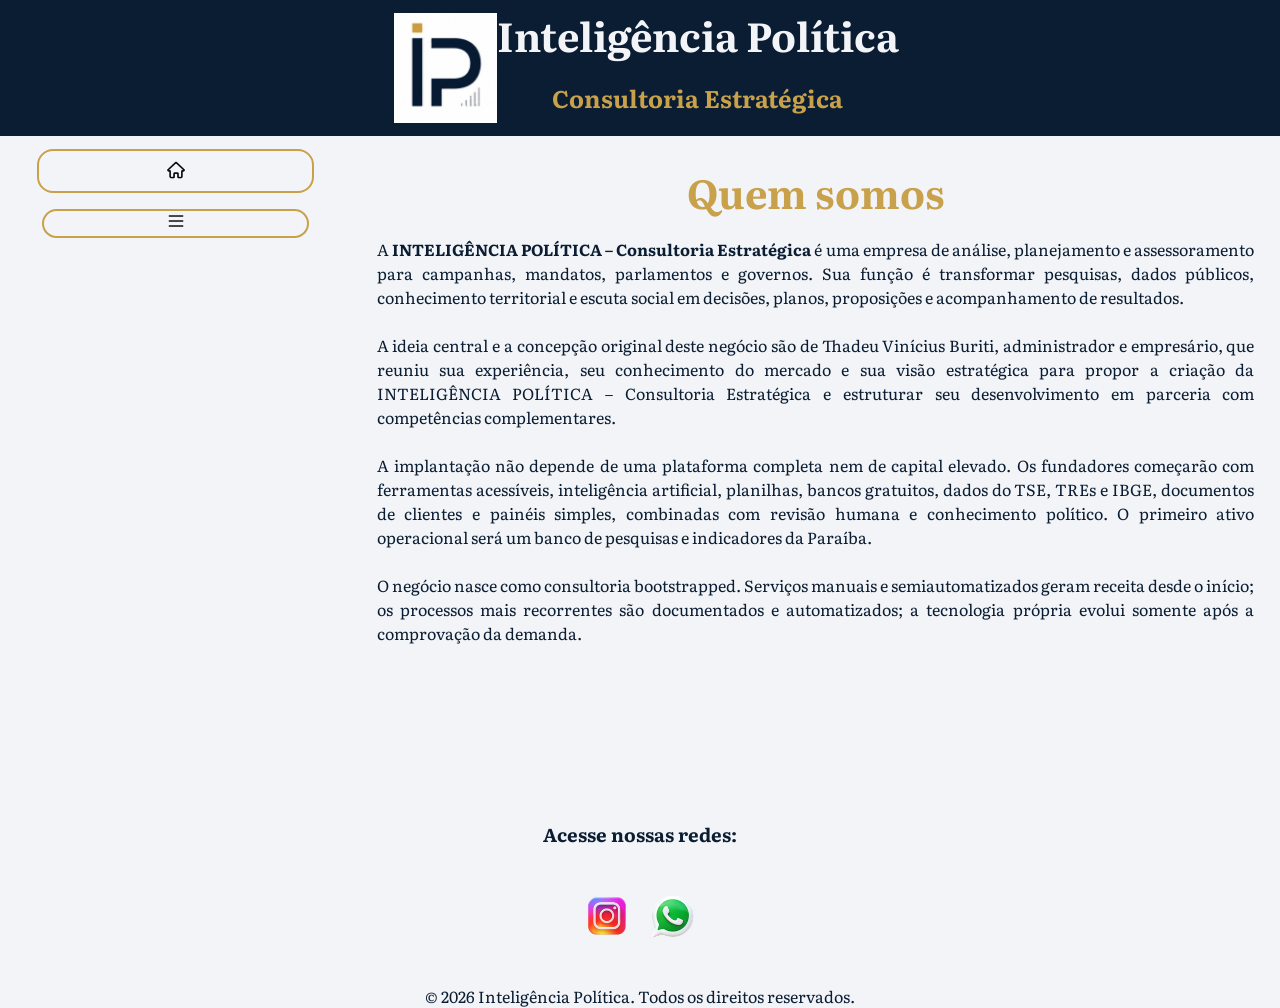
<file: index.html>
<!DOCTYPE html>
<html lang="pt-br">
<head>
    <meta charset="UTF-8">
    <meta name="viewport" content="width=device-width, initial-scale=1.0">
    <meta name="description" content="Um site sobre jogos de video game">
    <link rel="stylesheet" href="/styles/style.css">
    <title>Inteligência Política</title>
</head>
<body>
    <header class="cabecalho">
        <section class="cabecalho_section">
            <h1 class="titulo">Inteligência Política</h1>
            <p class="subtexto">Consultoria Estratégica</p>
        </section>
        <img src="/imagens/logo.png" alt="Logo da Inteligência Política" class="logo">
    </header>
    <main class="principal">
        <section class="principal_section">
            <h2 class="destaquepagina">Quem somos</h2>
            <p class="texto">A <strong>INTELIGÊNCIA POLÍTICA – Consultoria Estratégica</strong> é uma empresa de análise, planejamento e assessoramento para campanhas, mandatos, parlamentos e governos. Sua função é transformar pesquisas, dados públicos, conhecimento territorial e escuta social em decisões, planos, proposições e acompanhamento de resultados.<br><br>
            A ideia central e a concepção original deste negócio são de Thadeu Vinícius Buriti, administrador e empresário, que reuniu sua experiência, seu conhecimento do mercado e sua visão estratégica para propor a criação da INTELIGÊNCIA POLÍTICA – Consultoria Estratégica e estruturar seu desenvolvimento em parceria com competências complementares.<br><br>
            A implantação não depende de uma plataforma completa nem de capital elevado. Os fundadores começarão com ferramentas acessíveis, inteligência artificial, planilhas, bancos gratuitos, dados do TSE, TREs e IBGE, documentos de clientes e painéis simples, combinadas com revisão humana e
            conhecimento político. O primeiro ativo operacional será um banco de pesquisas e indicadores da Paraíba.<br><br>               
            O negócio nasce como consultoria bootstrapped. Serviços manuais e semiautomatizados geram receita desde o início; os processos mais recorrentes são documentados e automatizados; a tecnologia própria evolui somente após a comprovação da demanda.</p>
        </section>
        <nav class="home">
            <a class="botao_home" href="./index.html">
                <img class="ihome" src="/imagens/home.png">
            </a>
        <i id="hMenu" class="icone_home" onclick="clickMenu()">
            <img class="menuHIcone" src="imagens/hamburger.png">
        </i>
        <div id="idmenu" class="menu">
            <a class="botao_menu" href="./publicoalvo.html">Público-Alvo</a>
            <a class="botao_menu" href="./serviços.html">Serviços</a>
            <a class="botao_menu" href="./niveisprodutos.html">Produtos</a>
        </div>
        </nav>
    </main>
    <footer class="pe-principal">
        <h3 class="pe-titulo"> Acesse nossas redes:</h3>
        <div class="redes_sociais">
                <a class="botao" href="./redes.html">
                    <img src="/imagens/instagram.png" alt="Logo do Instagram" class="logo_rede">
                </a>
                <a class="botao" href="./redes.html">
                    <img src="/imagens/whatsapp.png" alt="Logo do WhatsApp" class="logo_rede">
                </a>
                </div>
        <p class="pe">&copy; 2026 Inteligência Política. Todos os direitos reservados.</p>
    </footer>
    <script>
        function clickMenu() {
            if (idmenu.style.display == 'flex') {
                idmenu.style.display = 'none'
            } else {
                idmenu.style.display = 'flex'
            }
        }
    </script>
</body>
</html>
</file>
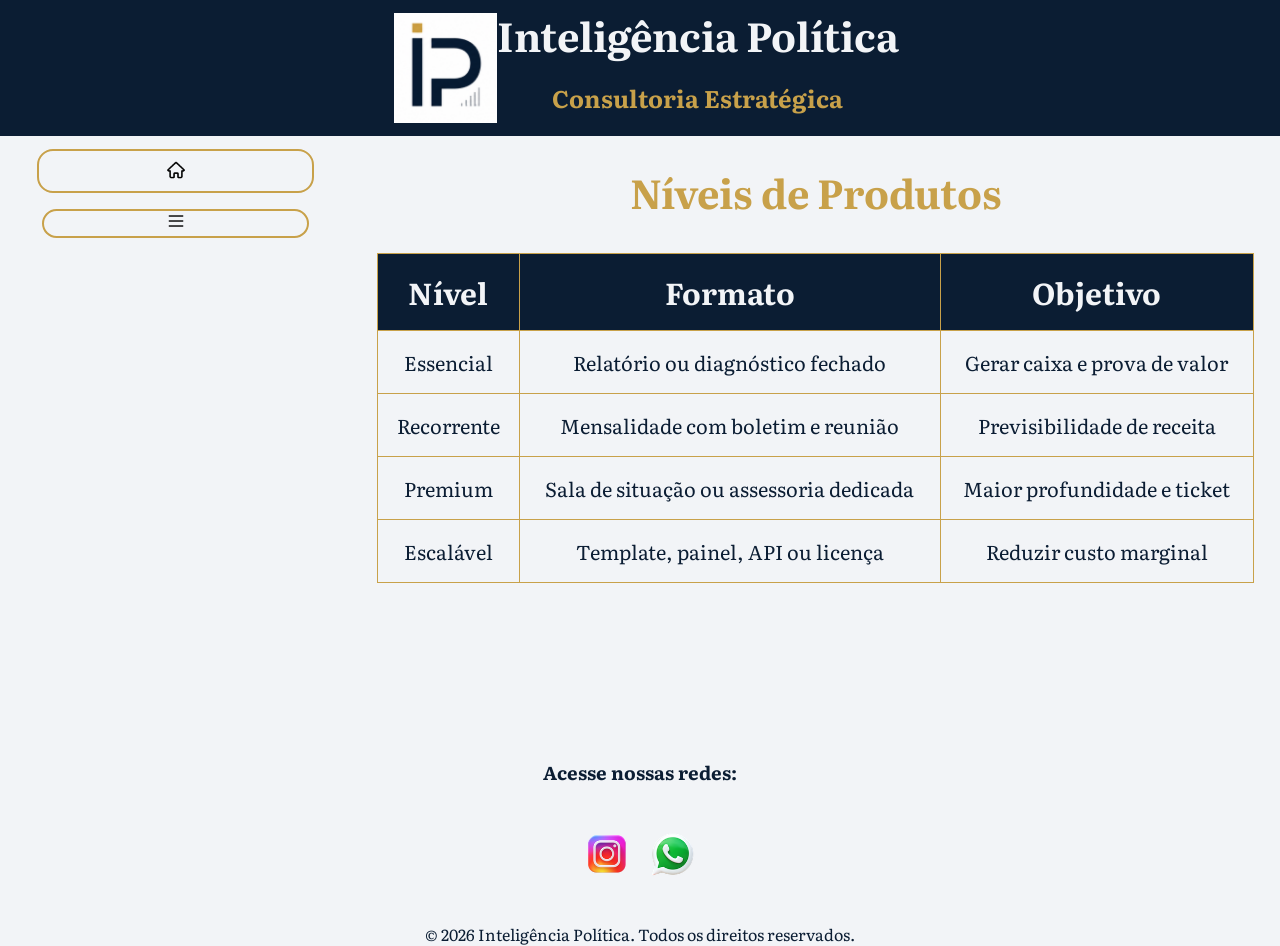
<file: niveisprodutos.html>
<!DOCTYPE html>
<html lang="pt-br">
<head>
    <meta charset="UTF-8">
    <meta name="viewport" content="width=device-width, initial-scale=1.0">
    <meta name="description" content="Um site sobre jogos de video game">
    <link rel="stylesheet" href="/styles/style.css">
    <title>Inteligência Política</title>
</head>
<body>
    <header class="cabecalho">
        <section class="cabecalho_section">
            <h1 class="titulo">Inteligência Política</h1>
            <p class="subtexto">Consultoria Estratégica</p>
        </section>
        <img src="/imagens/logo.png" alt="Logo da Inteligência Política" class="logo">
    </header>
    <main class="principal">
        <section class="principal_section">
            <h2 class="destaquepagina">Níveis de Produtos</h2>
            <p class="texto"></p>
            <table class="tabela" border="1">
                <thead>
                    <tr>
                        <th class="tabela_cabecalho">Nível</th>
                        <th class="tabela_cabecalho">Formato</th>
                        <th class="tabela_cabecalho">Objetivo</th>
                    </tr>
                </thead>
                <tbody>
                <tr>
                    <td class="tabela_linha">Essencial</td>
                    <td class="tabela_linha">Relatório ou diagnóstico fechado</td>
                    <td class="tabela_linha">Gerar caixa e prova de valor</td>
                </tr>
                <tr>
                    <td class="tabela_linha">Recorrente</td>
                    <td class="tabela_linha">Mensalidade com boletim e reunião</td>
                    <td class="tabela_linha">Previsibilidade de receita</td>
                </tr>
                <tr>
                    <td class="tabela_linha">Premium</td>
                    <td class="tabela_linha">Sala de situação ou assessoria dedicada</td>
                    <td class="tabela_linha">Maior profundidade e ticket</td>
                </tr>
                <tr>
                    <td class="tabela_linha">Escalável</td>
                    <td class="tabela_linha">Template, painel, API ou licença</td>
                    <td class="tabela_linha">Reduzir custo marginal</td>
                </tr>
                </tbody>
            </table>
        </section>
        <nav class="home">
            <a class="botao_home" href="./index.html">
                <img class="ihome" src="/imagens/home.png">
            </a>
        <i id="hMenu" class="icone_home" onclick="clickMenu()">
            <img class="menuHIcone" src="imagens/hamburger.png">
        </i>
        <div id="idmenu" class="menu">
            <a class="botao_menu" href="./publicoalvo.html">Público-Alvo</a>
            <a class="botao_menu" href="./serviços.html">Serviços</a>
            <a class="botao_menu" href="./niveisprodutos.html">Produtos</a>
        </div>
        </nav>
    </main>
    <footer class="pe-principal">
        <h3 class="pe-titulo"> Acesse nossas redes:</h3>
        <div class="redes_sociais">
                <a class="botao" href="./redes.html">
                    <img src="/imagens/instagram.png" alt="Logo do Instagram" class="logo_rede">
                </a>
                <a class="botao" href="./redes.html">
                    <img src="/imagens/whatsapp.png" alt="Logo do WhatsApp" class="logo_rede">
                </a>
                </div>
        <p class="pe">&copy; 2026 Inteligência Política. Todos os direitos reservados.</p>
    </footer>
    <script>
        function clickMenu() {
            if (idmenu.style.display == 'flex') {
                idmenu.style.display = 'none'
            } else {
                idmenu.style.display = 'flex'
            }
        }
    </script>
</body>
</html>
</file>
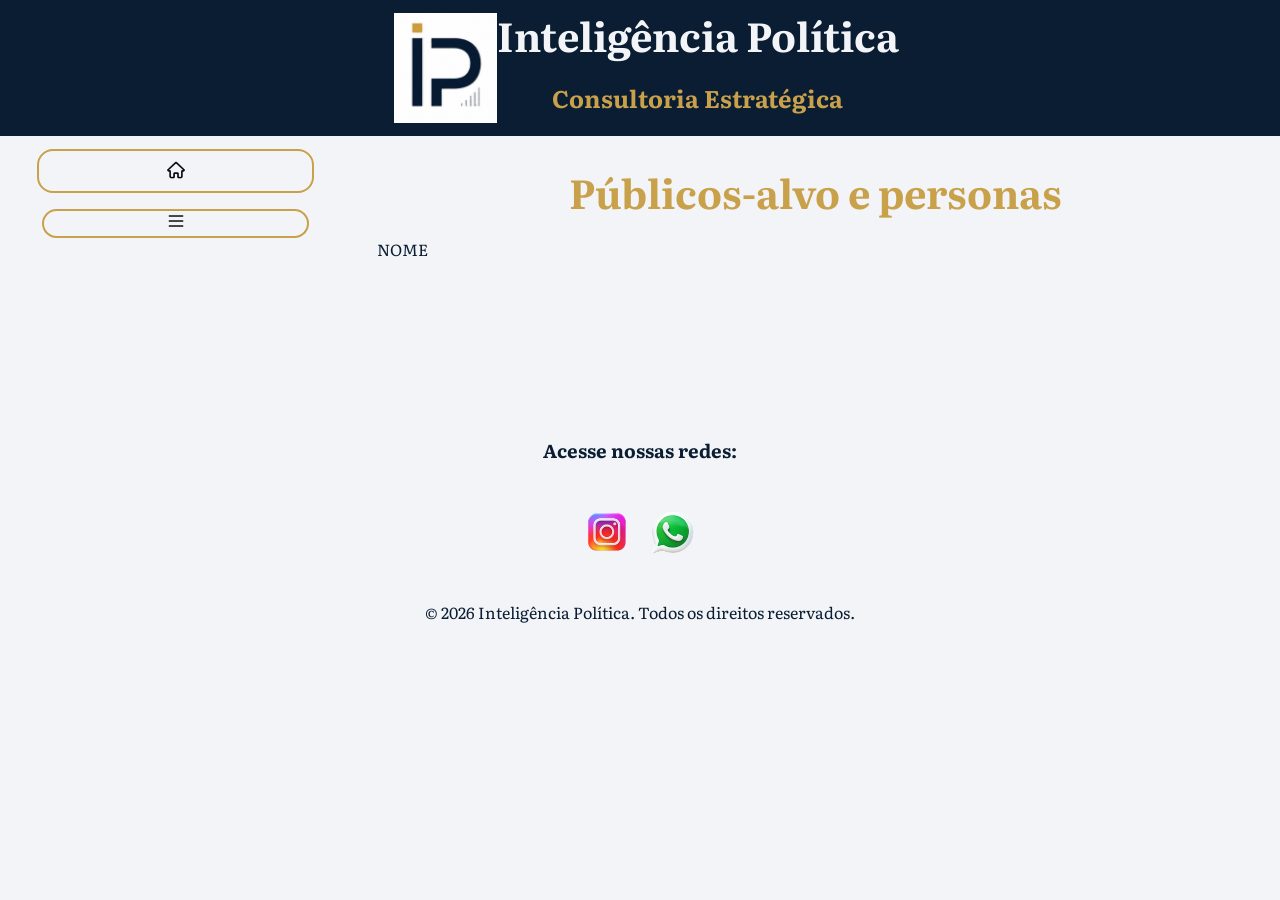
<file: publicoalvo.html>
<!DOCTYPE html>
<html lang="pt-br">
<head>
    <meta charset="UTF-8">
    <meta name="viewport" content="width=device-width, initial-scale=1.0">
    <meta name="description" content="Um site sobre jogos de video game">
    <link rel="stylesheet" href="/styles/style.css">
    <title>Inteligência Política</title>
</head>
<body>
    <header class="cabecalho">
        <section class="cabecalho_section">
            <h1 class="titulo">Inteligência Política</h1>
            <p class="subtexto">Consultoria Estratégica</p>
        </section>
        <img src="/imagens/logo.png" alt="Logo da Inteligência Política" class="logo">
    </header>
    <main class="principal">
        <section class="principal_section">
            <h2 class="destaquepagina">Públicos-alvo e personas</h2>
            <p class="texto">NOME</p>
            <!-- <iframe class="video" width="560" height="315" src="https://www.youtube.com/embed/6uTWcVpNL20?si=Ez5JfaixBB6S69fX&amp;controls=0" title="YouTube video player" frameborder="0" allow="accelerometer; autoplay; clipboard-write; encrypted-media; gyroscope; picture-in-picture; web-share" referrerpolicy="strict-origin-when-cross-origin" allowfullscreen></iframe> -->
        </section>
        <nav class="home">
            <a class="botao_home" href="./index.html">
                <img class="ihome" src="/imagens/home.png">
            </a>
        <i id="hMenu" class="icone_home" onclick="clickMenu()">
            <img class="menuHIcone" src="imagens/hamburger.png">
        </i>
        <div id="idmenu" class="menu">
            <a class="botao_menu" href="./publicoalvo.html">Público-Alvo</a>
            <a class="botao_menu" href="./serviços.html">Serviços</a>
            <a class="botao_menu" href="./niveisprodutos.html">Produtos</a>
        </div>
        </nav>
    </main>
    <footer class="pe-principal">
        <h3 class="pe-titulo"> Acesse nossas redes:</h3>
        <div class="redes_sociais">
                <a class="botao" href="./redes.html">
                    <img src="/imagens/instagram.png" alt="Logo do Instagram" class="logo_rede">
                </a>
                <a class="botao" href="./redes.html">
                    <img src="/imagens/whatsapp.png" alt="Logo do WhatsApp" class="logo_rede">
                </a>
                </div>
        <p class="pe">&copy; 2026 Inteligência Política. Todos os direitos reservados.</p>
    </footer>
    <script>
    function clickMenu() {
        if (idmenu.style.display == 'flex') {
            idmenu.style.display = 'none'
        } else {
            idmenu.style.display = 'flex'
        }
    }
    </script>
</body>
</html>
</file>
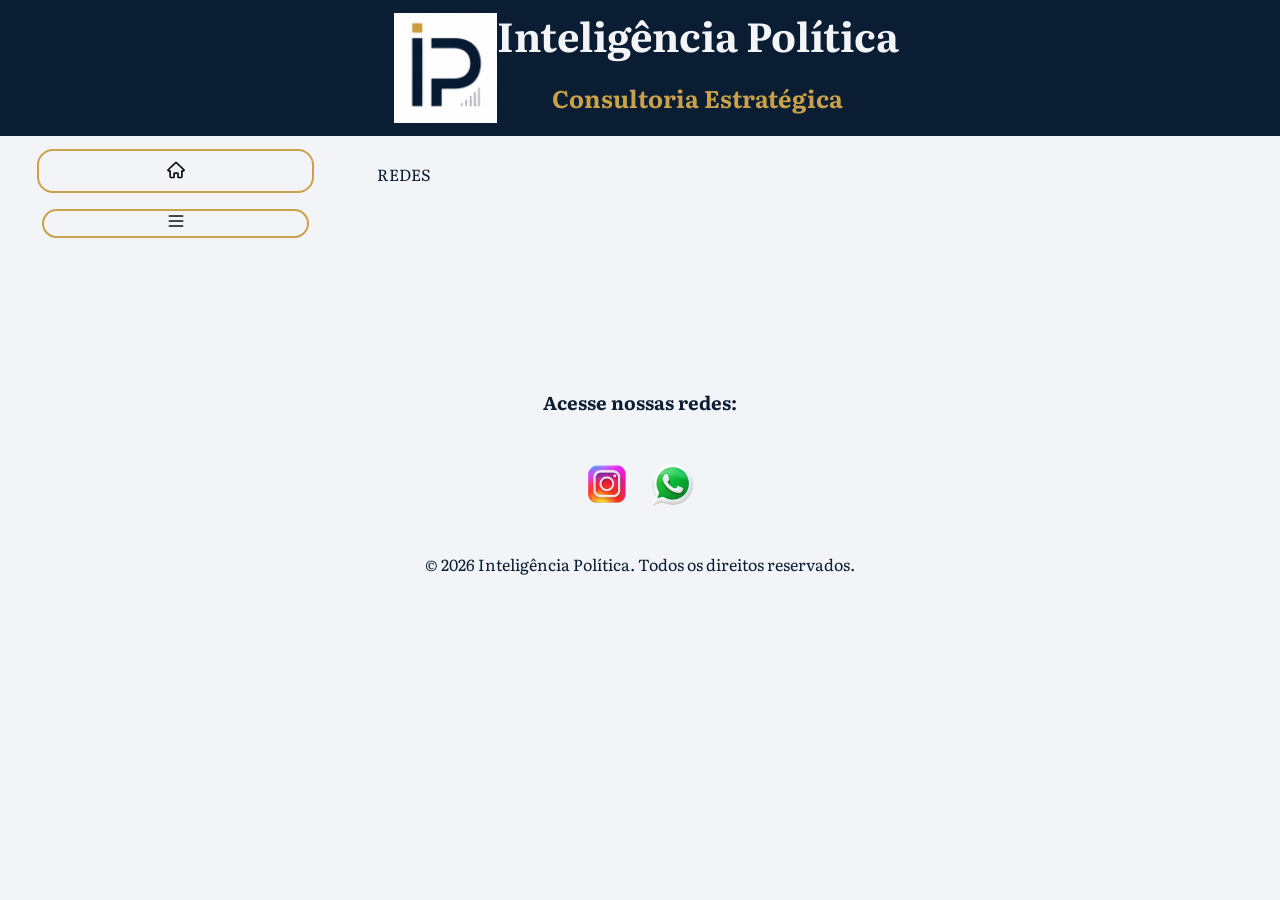
<file: redes.html>
<!DOCTYPE html>
<html lang="pt-br">
<head>
    <meta charset="UTF-8">
    <meta name="viewport" content="width=device-width, initial-scale=1.0">
    <meta name="description" content="Um site sobre jogos de video game">
    <link rel="stylesheet" href="/styles/style.css">
    <title>Inteligência Política</title>
</head>
<body>
    <header class="cabecalho">
        <section class="cabecalho_section">
            <h1 class="titulo">Inteligência Política</h1>
            <p class="subtexto">Consultoria Estratégica</p>
        </section>
        <img src="/imagens/logo.png" alt="Logo da Inteligência Política" class="logo">
    </header>
    <main class="principal">
        <section class="principal_section">
            <p>REDES</p>
        </section>
        <nav class="home">
            <a class="botao_home" href="./index.html">
                <img class="ihome" src="/imagens/home.png">
            </a>
        <i id="hMenu" class="icone_home" onclick="clickMenu()">
            <img class="menuHIcone" src="imagens/hamburger.png">
        </i>
        <div id="idmenu" class="menu">
            <a class="botao_menu" href="./publicoalvo.html">Público-Alvo</a>
            <a class="botao_menu" href="./serviços.html">Serviços</a>
            <a class="botao_menu" href="./niveisprodutos.html">Produtos</a>
        </div>
        </nav>
    </main>
    <footer class="pe-principal">
        <h3 class="pe-titulo"> Acesse nossas redes:</h3>
        <div class="redes_sociais">
                <a class="botao" href="./redes.html">
                    <img src="/imagens/instagram.png" alt="Logo do Instagram" class="logo_rede">
                </a>
                <a class="botao" href="./redes.html">
                    <img src="/imagens/whatsapp.png" alt="Logo do WhatsApp" class="logo_rede">
                </a>
                </div>
        <p class="pe">&copy; 2026 Inteligência Política. Todos os direitos reservados.</p>
    </footer>
    <script>
        function clickMenu() {
            if (idmenu.style.display == 'flex') {
                idmenu.style.display = 'none'
            } else {
                idmenu.style.display = 'flex'
            }
        }
    </script>
</body>
</html>
</file>
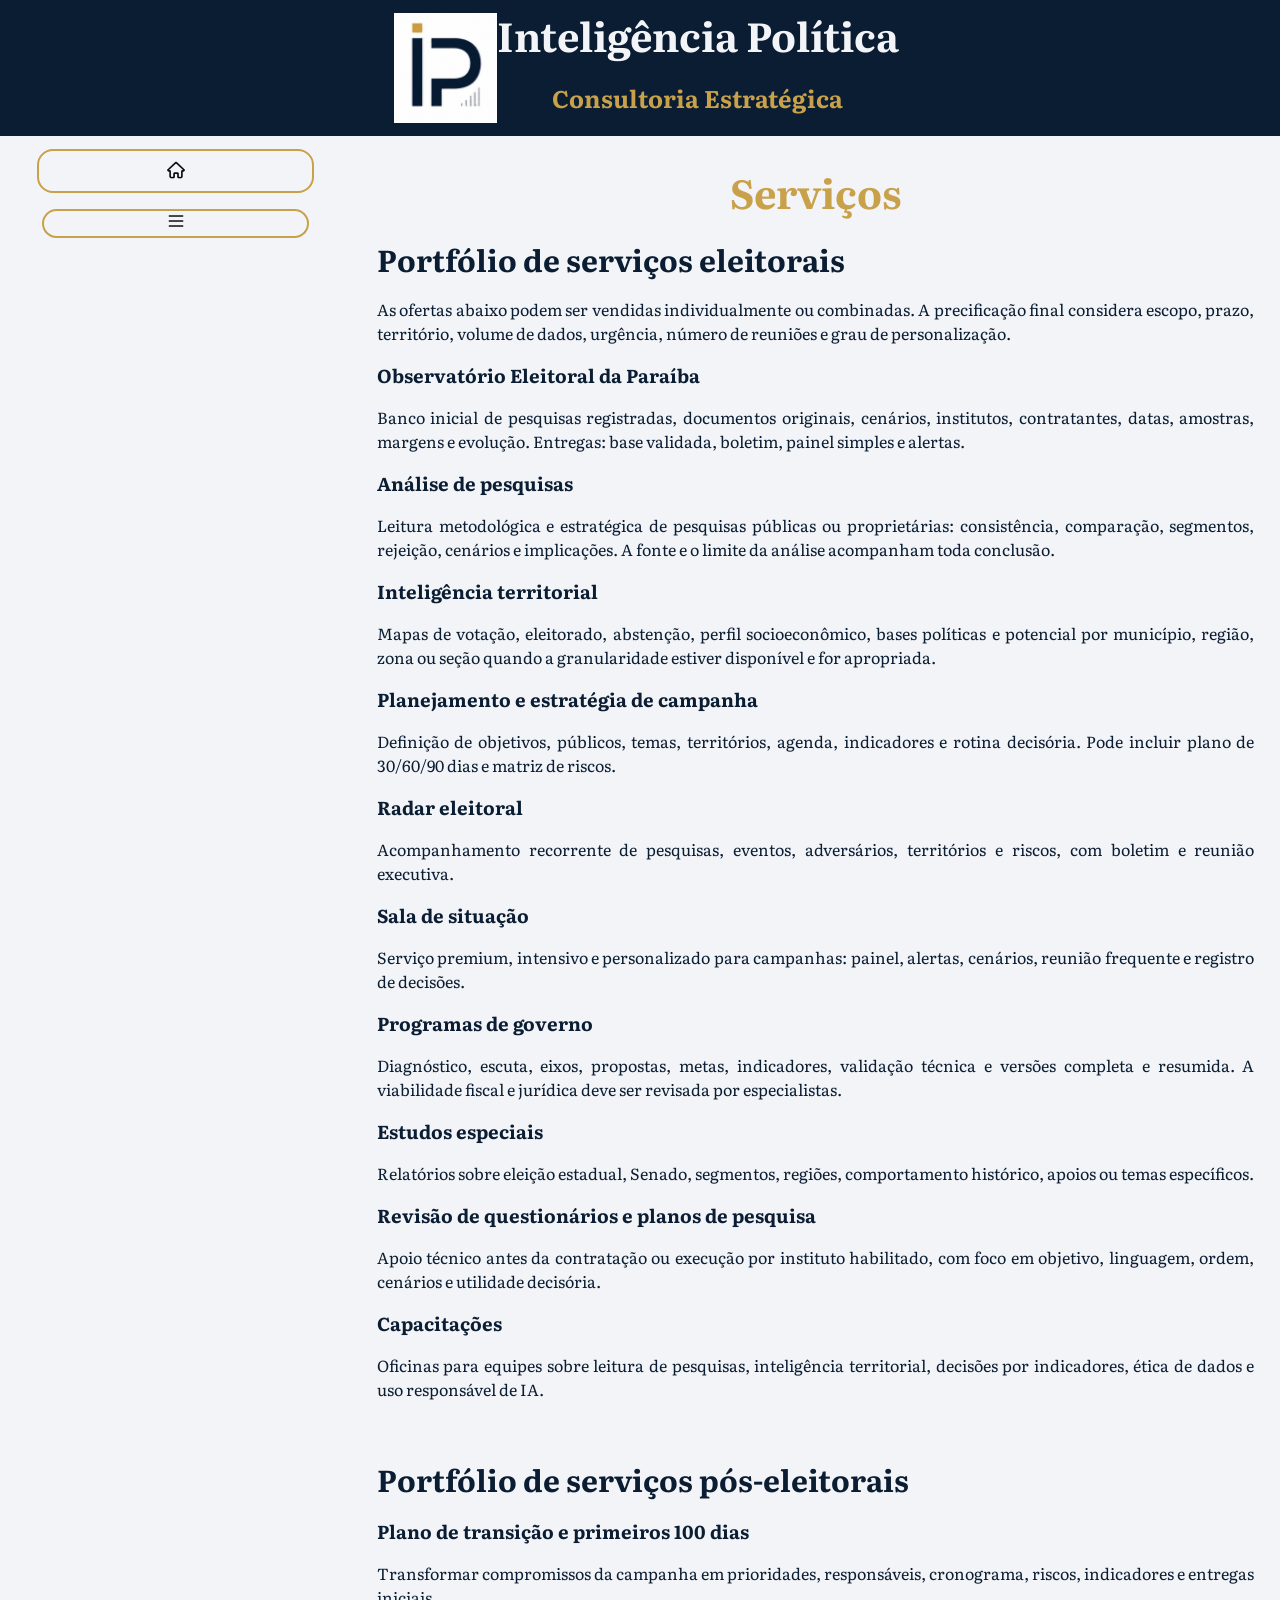
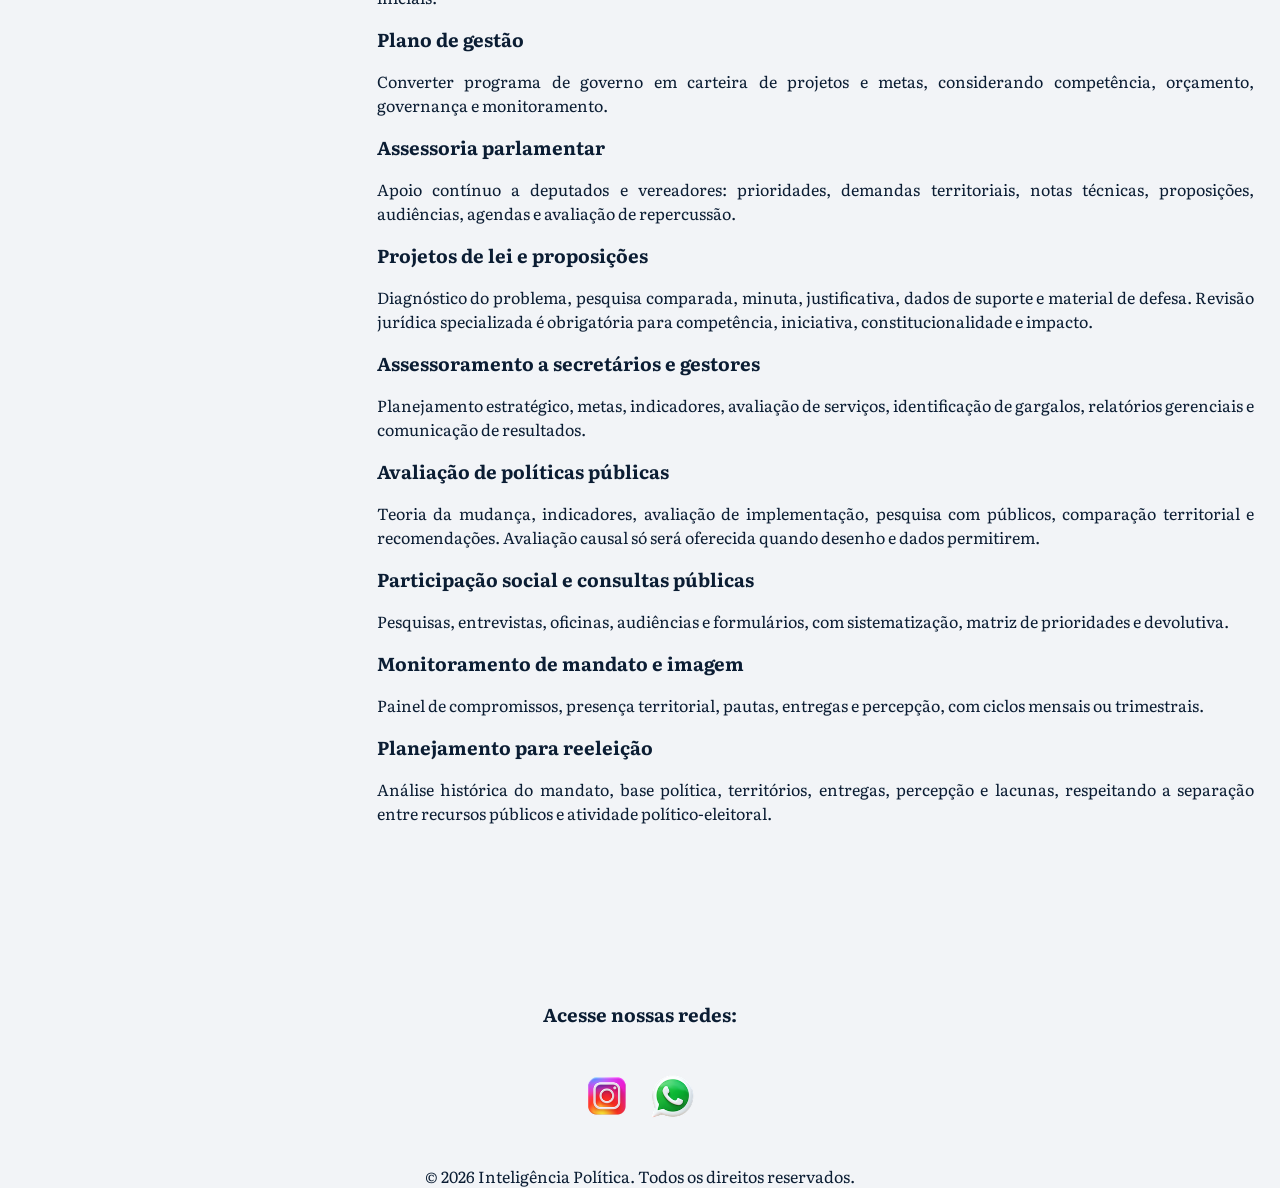
<file: serviços.html>
<!DOCTYPE html>
<html lang="pt-br">
<head>
    <meta charset="UTF-8">
    <meta name="viewport" content="width=device-width, initial-scale=1.0">
    <meta name="description" content="Um site sobre jogos de video game">
    <link rel="stylesheet" href="/styles/style.css">
    <title>Inteligência Política</title>
</head>
<body>
    <header class="cabecalho">
        <section class="cabecalho_section">
            <h1 class="titulo">Inteligência Política</h1>
            <p class="subtexto">Consultoria Estratégica</p>
        </section>
        <img src="/imagens/logo.png" alt="Logo da Inteligência Política" class="logo">
    </header>
    <main class="principal">
        <section class="principal_section">
            <h2 class="destaquepagina">Serviços</h2>
            <h3 class="destaquetexto"><strong >Portfólio de serviços eleitorais</strong></h3>
            <p class="texto">As ofertas abaixo podem ser vendidas individualmente ou combinadas. A precificação final considera escopo, prazo, território, volume de dados, urgência, número de reuniões e grau de personalização.</p>
            <h3 class="destaquetexto_menor">Observatório Eleitoral da Paraíba</h3>
            <p class="texto">Banco inicial de pesquisas registradas, documentos originais, cenários, institutos, contratantes, datas, amostras, margens e evolução. Entregas: base validada, boletim, painel simples e alertas.</p>
            <h3 class="destaquetexto_menor">Análise de pesquisas</h3>
            <p class="texto">Leitura metodológica e estratégica de pesquisas públicas ou proprietárias: consistência, comparação, segmentos, rejeição, cenários e implicações. A fonte e o limite da análise acompanham toda conclusão.</p>
            <h3 class="destaquetexto_menor">Inteligência territorial</h3>
            <p class="texto">Mapas de votação, eleitorado, abstenção, perfil socioeconômico, bases políticas e potencial por município, região, zona ou seção quando a granularidade estiver disponível e for apropriada.</p>
            <h3 class="destaquetexto_menor">Planejamento e estratégia de campanha</h3>
            <p class="texto">Definição de objetivos, públicos, temas, territórios, agenda, indicadores e rotina decisória. Pode incluir plano de 30/60/90 dias e matriz de riscos.</p>
            <h3 class="destaquetexto_menor">Radar eleitoral</h3>
            <p class="texto">Acompanhamento recorrente de pesquisas, eventos, adversários, territórios e riscos, com boletim e reunião executiva.</p>
            <h3 class="destaquetexto_menor">Sala de situação</h3>
            <p class="texto">Serviço premium, intensivo e personalizado para campanhas: painel, alertas, cenários, reunião frequente e registro de decisões.</p>
            <h3 class="destaquetexto_menor">Programas de governo</h3>
            <p class="texto">Diagnóstico, escuta, eixos, propostas, metas, indicadores, validação técnica e versões completa e resumida. A viabilidade fiscal e jurídica deve ser revisada por especialistas.</p>
            <h3 class="destaquetexto_menor">Estudos especiais</h3>
            <p class="texto">Relatórios sobre eleição estadual, Senado, segmentos, regiões, comportamento histórico, apoios ou temas específicos.</p>
            <h3 class="destaquetexto_menor">Revisão de questionários e planos de pesquisa</h3>
            <p class="texto">Apoio técnico antes da contratação ou execução por instituto habilitado, com foco em objetivo, linguagem, ordem, cenários e utilidade decisória.</p>
            <h3 class="destaquetexto_menor">Capacitações</h3>
            <p class="texto">Oficinas para equipes sobre leitura de pesquisas, inteligência territorial, decisões por indicadores, ética de dados e uso responsável de IA.</p><br>
            <h3 class="destaquetexto"><strong>Portfólio de serviços pós-eleitorais</strong></h3>
            <h3 class="destaquetexto_menor">Plano de transição e primeiros 100 dias</h3>
            <p class="texto">Transformar compromissos da campanha em prioridades, responsáveis, cronograma, riscos, indicadores e entregas iniciais.</p>
            <h3 class="destaquetexto_menor">Plano de gestão</h3>
            <p class="texto">Converter programa de governo em carteira de projetos e metas, considerando competência, orçamento, governança e monitoramento.</p>
            <h3 class="destaquetexto_menor">Assessoria parlamentar</h3>
            <p class="texto">Apoio contínuo a deputados e vereadores: prioridades, demandas territoriais, notas técnicas, proposições, audiências, agendas e avaliação de repercussão.</p>
            <h3 class="destaquetexto_menor">Projetos de lei e proposições</h3>
            <p class="texto">Diagnóstico do problema, pesquisa comparada, minuta, justificativa, dados de suporte e material de defesa. Revisão jurídica specializada é obrigatória para competência, iniciativa, constitucionalidade e impacto.</p>
            <h3 class="destaquetexto_menor">Assessoramento a secretários e gestores</h3>
            <p class="texto">Planejamento estratégico, metas, indicadores, avaliação de serviços, identificação de gargalos, relatórios gerenciais e comunicação de resultados.</p>
            <h3 class="destaquetexto_menor" >Avaliação de políticas públicas</h3>
            <p class="texto">Teoria da mudança, indicadores, avaliação de implementação, pesquisa com públicos, comparação territorial e recomendações. Avaliação causal só será oferecida quando desenho e dados permitirem.</p>
            <h3 class="destaquetexto_menor">Participação social e consultas públicas</h3>
            <p class="texto">Pesquisas, entrevistas, oficinas, audiências e formulários, com sistematização, matriz de prioridades e devolutiva.</p>
            <h3 class="destaquetexto_menor">Monitoramento de mandato e imagem</h3>
            <p class="texto">Painel de compromissos, presença territorial, pautas, entregas e percepção, com ciclos mensais ou trimestrais.</p>
            <h3 class="destaquetexto_menor">Planejamento para reeleição</h3>
            <p class="texto">Análise histórica do mandato, base política, territórios, entregas, percepção e lacunas, respeitando a separação entre recursos públicos e atividade político-eleitoral.</p>
        </section>
        <nav class="home">
            <a class="botao_home" href="./index.html">
                <img class="ihome" src="/imagens/home.png">
            </a>
        <i id="hMenu" class="icone_home" onclick="clickMenu()">
            <img class="menuHIcone" src="imagens/hamburger.png">
        </i>
        <div id="idmenu" class="menu">
            <a class="botao_menu" href="./publicoalvo.html">Público-Alvo</a>
            <a class="botao_menu" href="./serviços.html">Serviços</a>
            <a class="botao_menu" href="./niveisprodutos.html">Produtos</a>
        </div>
        </nav>
    </main>
    <footer class="pe-principal">
        <h3 class="pe-titulo"> Acesse nossas redes:</h3>
        <div class="redes_sociais">
                <a class="botao" href="./redes.html">
                    <img src="/imagens/instagram.png" alt="Logo do Instagram" class="logo_rede">
                </a>
                <a class="botao" href="./redes.html">
                    <img src="/imagens/whatsapp.png" alt="Logo do WhatsApp" class="logo_rede">
                </a>
                </div>
        <p class="pe">&copy; 2026 Inteligência Política. Todos os direitos reservados.</p>
    </footer>
    <script>
        function clickMenu() {
            if (idmenu.style.display == 'flex') {
                idmenu.style.display = 'none'
            } else {
                idmenu.style.display = 'flex'
            }
        }
    </script>
</body>
</html>
</file>
<file: styles/style.css>
@import url('https://fonts.googleapis.com/css2?family=Literata:ital,opsz,wght@0,7..72,200..900;1,7..72,200..900&family=Roboto:ital,wght@0,100..900;1,100..900&display=swap');

:root {
    --cor-azul: #0B1D33;
    --cor-dourado: #C8A14A;
    --cor-branca: #F2F4F7;
    --cor-verde: #67C090;
}

* {
    margin: 0%;
    padding: 0%;
}

body {
    background-color: var(--cor-branca);
    color: var(--cor-azul);
    display: flex;
    flex-direction: column;
    box-sizing: border-box;
    width: 100%;
    align-items: center;
    font-family: "Literata", sans-serif;
}

.principal {
    display: flex;
    flex-direction: row-reverse;
    width: 100%;
    /* margin-right: 10%;
    margin-left: 1%;
    margin-top: 2%;*/
    margin-bottom: 10%;
    justify-content: center;
    align-items: start;
    text-align: justify;
}

.principal_section {
    width: 100%;
    display: flex;
    flex-direction: column;
    /* margin-left: 5%;
    margin-bottom: 5%;
   /margin-right: 5%;
    margin-top: 5%; */
    gap: 1rem;
    padding: 2%;
}

.video {
    align-self: center;
}

.titulo {
    font-family: "Literata", sans-serif;
    font-size: 250%;
    font-weight: bold;
    margin-bottom: 0.5rem;
    text-align: center;
}

.subtexto {
    font-family: "Literata", sans-serif;
    font-size: 150%;
    font-weight: bold;
    margin-bottom: 1rem;
    color: var(--cor-dourado);
    text-align: center;
}

.cabecalho {
    display: flex;
    flex-direction: row-reverse;
    background-color: var(--cor-azul);
    color: var(--cor-branca);
    justify-content: center;
    align-items: center;
    width: 100%;
}

.cabecalho_section {
    display: flex;
    flex-direction: column;
    align-items: center;
    gap: 0.5rem;
}

.logo {
    width: 8%;
    margin-top: 1%;
    margin-left: 1%;
    margin-bottom: 1%;    
}

.destaquetexto {
    color: var(--cor-dourado);
}


.logo_rede {
    width: 50px;
    margin: 0px 0px 0px 0px;
}

.home {
    width: 40%;
    display: flex;
    flex-direction: column;
    gap: 1rem;
    padding: 1% 0% 0% 0%;
    align-items: center;
}

.botao_menu {
    background-color: var(--cor-azul);
    width: 45%;
    text-align: center;
    color: var(--cor-branca);
    font-size: 16px;
    text-decoration: none;
    border-radius: 20px;
    font-weight: 600;
}

.botao_menu:hover {
    background-color: var(--cor-dourado);
    color: var(--cor-branca);
}

.menu {
    width: 75%;
    background-color: var(--cor-azul);
    border: 2px solid var(--cor-dourado);
    color: var(--cor-branca);
    display: none;
    flex-direction: column;
    margin-left: 0%;
    margin-right: 0%;
    margin-bottom: 0%;
    gap: 16px;
    border-radius: 16px;
    align-items: center;
    padding: 16px;
}

.botao_home {
    border: 2px solid var(--cor-dourado);
    width: 75%;
    text-align: center;
    color: var(--cor-azul);
    border-radius: 16px;
    font-size: 20px;
    padding: 5px 5px;
    text-decoration: none;
    font-weight: 600;
}

.botao_home:hover {
    background-color: var(--cor-dourado);
    color: var(--cor-branca);
}

.destaquepagina {
    color: var(--cor-dourado);
    font-size: 40px;
    text-align: center;
}

.destaquetexto {
    color: var(--cor-azul);
    font-size: 30px;
    text-align: justify;
}

.texto{
    text-align: justify;
}

.tabela {
    border-color: var(--cor-dourado);
    border-collapse: collapse;
    border: 0%;
    padding: 0rem;
}

.tabela_cabecalho {
    background-color: var(--cor-azul);
    color: var(--cor-branca);
    font-size: 30px;
    text-align: center;
    padding: 1rem;
}

.tabela_linha {
    background-color: var(--cor-branca);
    color: var(--cor-azul);
    font-size: 20px;
    text-align: center;
    padding: 1rem;
}
.pe-principal{
    display: flex;
    flex-direction: column;
    align-items: center;
    text-align: center;
}

.pe-titulo {
    padding: 5% 0% 0% 0%;
}

.redes_sociais {
    display: flex;
    flex-direction: row;
    justify-content: center;
    margin: 10% 0% 0% 0%;
    gap: 1rem;
    align-items: center;
}

.botao {
    display: flex;
    flex-direction: row;
    justify-content: space-between;
}

.botao:hover {
    background-color: var(--cor-dourado);
    color: var(--cor-branca);
}

.pe {
    margin-top: 10%;
    gap: 10rem;
}

.icone_home {
    background-color: var(--cor-branca);
    cursor: pointer;
    text-align: center;
     border: 2px solid var(--cor-dourado);
     border-radius: 16px;
     width: 75%;
}

.icone_home:hover {
    background-color: var(--cor-dourado);
}

.menuHIcone {
    width: 20px;
    align-self: center;

}

.ihome {
    width: 20px;
}


@media (max-width: 1200px) {
    * {
        margin: 0%;
        padding: 0%;
    }
    .principal {
        display: flex;
        flex-direction: column-reverse;
        align-items: center;
        border: 0%;
        margin: 0% 0% 0% 0%;
        padding: 0%;
    }
    .principal_section {
        padding: 1%;
    }
    .home {
        width: 80%;
        display: flex;
        flex-direction: column;
        align-items: center;
        margin: 0px 0% 0px 0%;
    }
    .titulo {
        font-size: 150%;
        text-align: justify;
    }
    .subtexto {
        font-size: 100%;
        text-align: justify;
    }
    .logo {
        width: 94px;
        padding: 1%;    
    }
    .destaquepagina {
        font-size: 30px;
        padding: 3% 0% 0% 0%;
    }
    .destaquetexto {
        font-size: 20px;
        text-align: justify;
        padding: 0% 2% 0% 2%;
    }
    .destaquetexto_menor {
        font-size: 15px;
        text-align: justify;
        padding: 0% 2% 0% 2%;
    }
    .texto {
        font-size: 13px;
        text-align: justify;
        padding: 0% 2% 0% 2%;
    }
    .menu {
        width: 100%;
        height: 100%;
        display: flex;
        flex-direction: row;
        border-radius: 15px;
        margin: 0px 0% 0px 0%;
        padding: 3% 3% 3% 3.5%;
    }
    .botao_menu {
        width: 85%;
        font-size: 13px;
        border-radius: 10px;
        font-weight: 400;
        text-align: center;
        align-self: center;
    }
    .botao_home {
        margin: 3% 0% 0% 0%;
        width: 45%;
        font-size: 15px;
        height: 25%;
        align-items: center;
    }
    .tabela_cabecalho {
        font-size: 20px;
    }
    .tabela_linha {
        font-size: 14px;
        text-align: justify;
    }
    .pe {
    font-size: 13px;
    }
    .icone_home {
        margin: 3% 0% 0% 0%;
        width: 45%;
        font-size: 15px;
        height: 25%;
        align-items: center;
        padding-top: 1%;
    }
}
</file>
